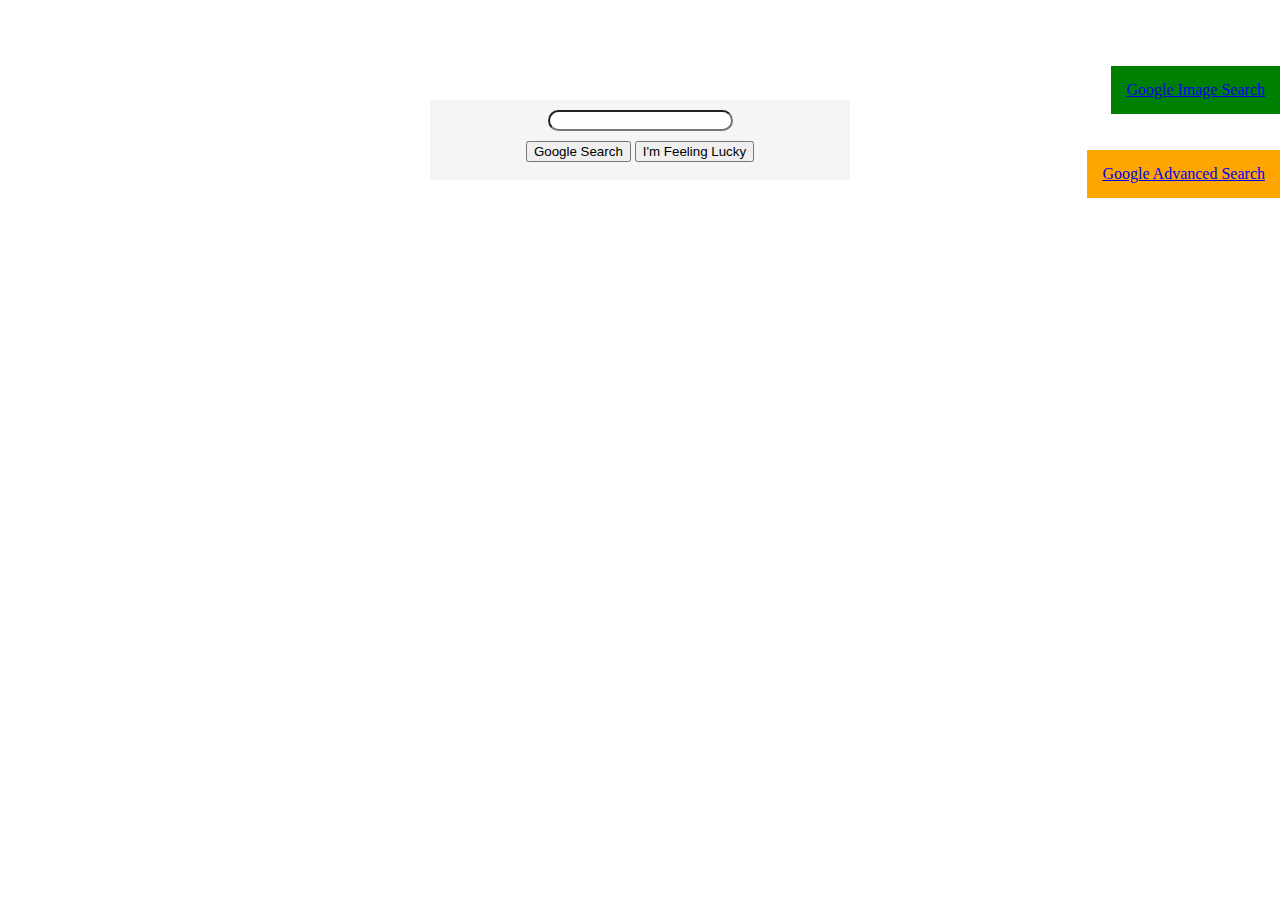
<file: project_1/index.html>
<!DOCTYPE html>
<html  lang="en">
    <head>
        <title>Search</title>
        <link rel="stylesheet" href ="styles.css">
    </head>
    <body>
        <p><a href="google_image.html"> Google Image Search</a></p>
        <p2><a href="google_adv_search.html"> Google Advanced Search</a></p2>
        <div>
        <form action = "https://google.com/search">
            <input id="search_box" type= "text" name="q"><br>
            <input type="submit" value = "Google Search">
            <input id="gbqfbb" value="I'm Feeling Lucky" aria-label="I'm Feeling Lucky" name="btnI" role="button" tabindex="0" type="submit" data-ved="0ahUKEwjd3anupPP2AhWndt8KHU6ZBRUQnRsIDg" style="visibility: inherit;">
        </form>
    </div>
    </body>

</html>
</file>
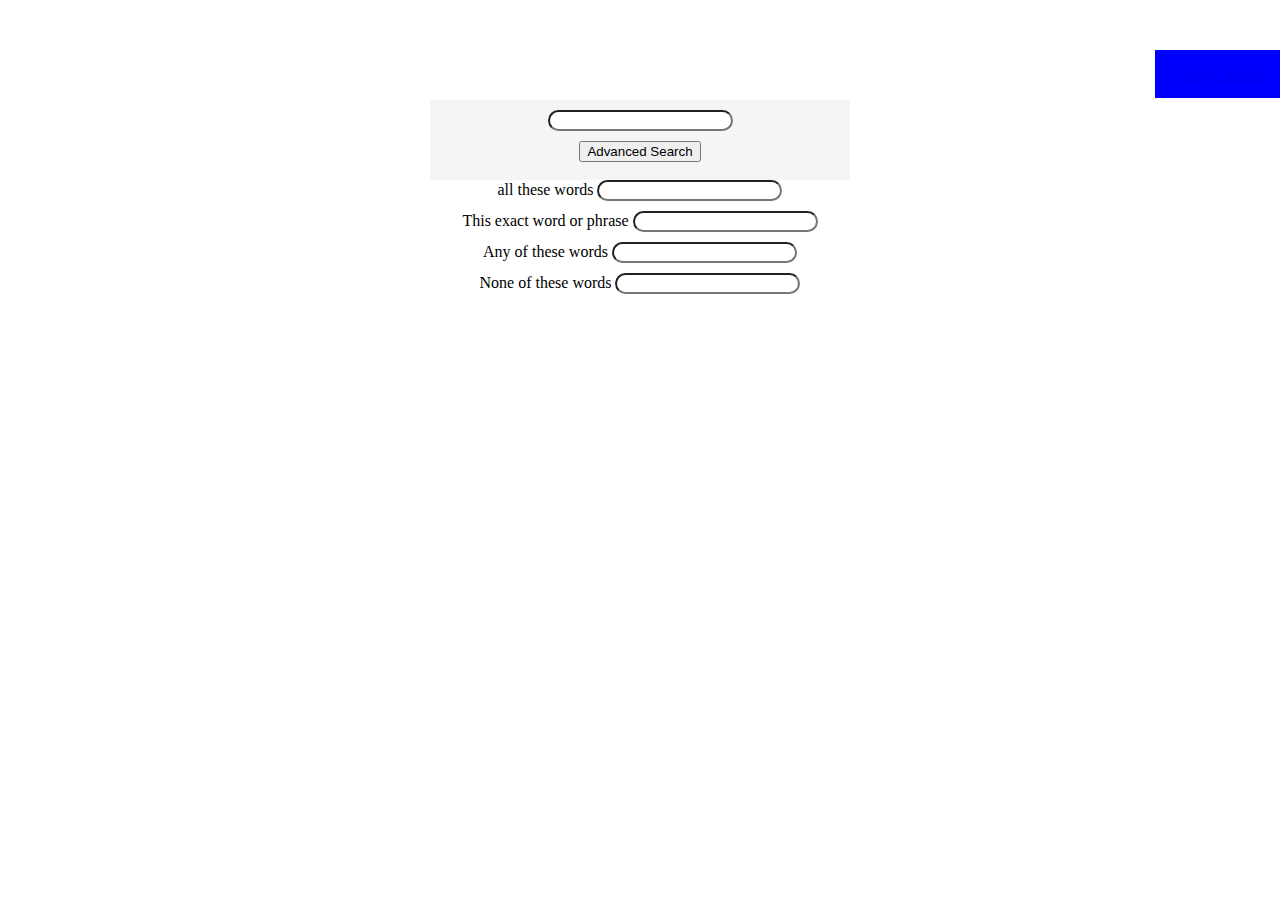
<file: project_1/google_adv_search.html>
<!DOCTYPE html>
<html  lang="en">
    <head>
        <title>Search</title>
        <link rel="stylesheet" href ="styles.css">
    </head>
    <body>
        <p3><a href="index.html"> Google Search</a></p3>
        <div>
        <form action = "https://google.com/search">
            <input id="search_box" type= "text" name="q"><br>
            <input type="submit" value = "Advanced Search"><br><br>
            <label for="search_box">all these words</label> <input id="search_box" type="text" name="as_q"><br>
            <label for="search_box">This exact word or phrase</label> <input id="search_box" type="text" name="as_epq"><br>
            <label for="search_box">Any of these words</label> <input id="search_box" type="text" name="as_oq"><br>
            <label for="search_box">None of these words</label> <input id="search_box" type="text" name="as_eq"><br>
            
        </form>
    </div>
    </body>

</html>
</file>
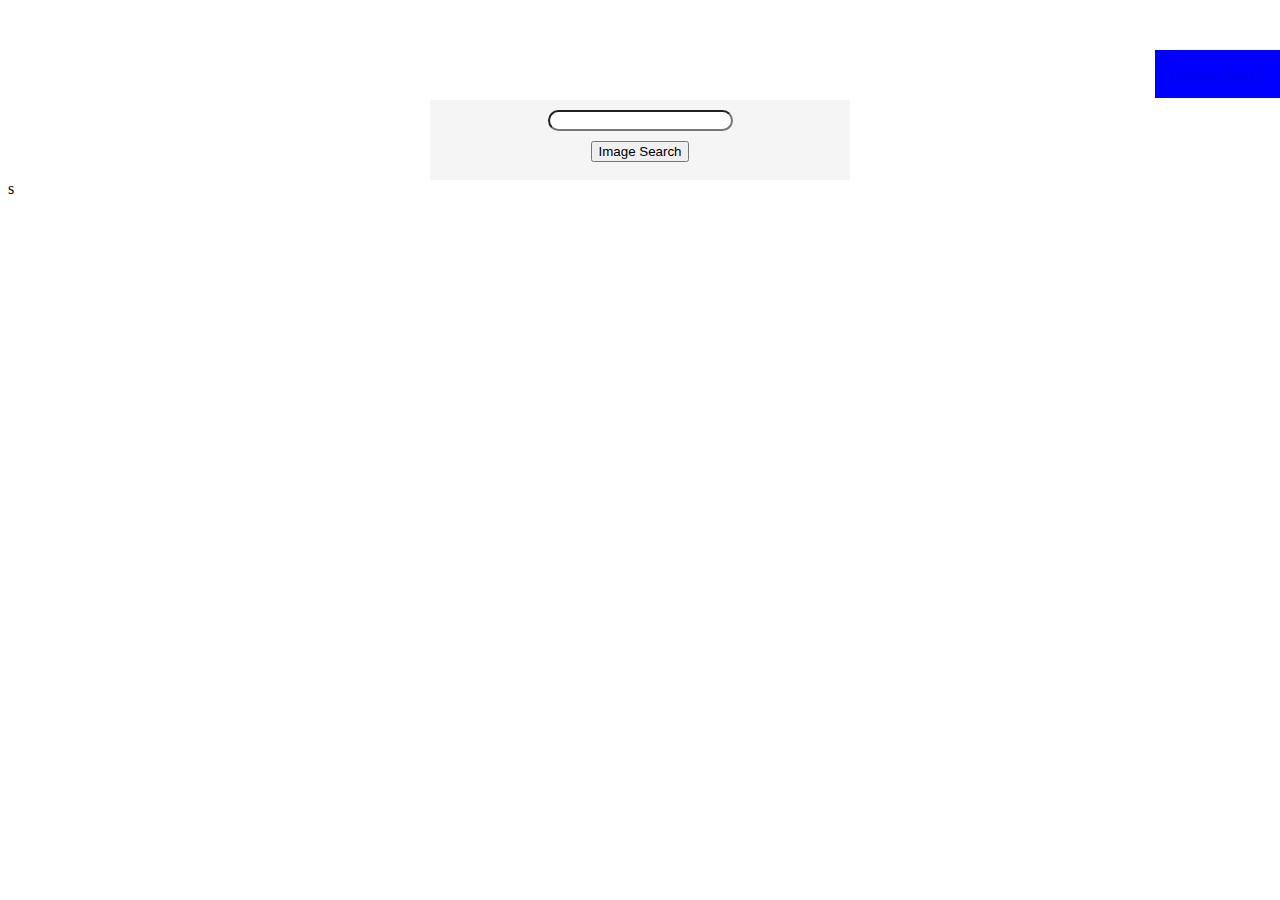
<file: project_1/google_image.html>
<!DOCTYPE html>
<html  lang="en">
    <head>
        <title>Search</title>
        <link rel="stylesheet" href ="styles.css">
    </head>
    <body>
        <p3><a href="index.html"> Google Search</a></p3>
        <div>
        <form action = "https://www.google.com/search">
            <input id="search_box" type= "text" name="q"><br>
            <input type="submit" value = "Image Search">
            <input type="hidden" id = "hl" name = "hl" value = "en-US">
            <input type="hidden" id = "source" name = "source" value = "lnms"> 
            <input type="hidden" id = "tbm" name = "tbm" value = "isch">
            <input type="hidden" id = "sa" name = "sa" value = "X">
        </form>
    </div>
    </body>s

</html>
</file>
<file: project_1/styles.css>
div {
  background-color: whitesmoke;
  width: 400px;
  height: 60px;
  margin: auto;
  padding: 10px;
  text-align: center;
  margin-top: 100px;
}
#search_box {
  border-radius: 25px;
  margin-bottom: 10px;
}
p {
  background-color: green;
  right: 0;
  position: absolute;
  padding: 15px;
  top: 50px;
}
p2 {
  background-color: orange;
  right: 0;
  position: absolute;
  padding: 15px;
  top: 150px;
}
p3 {
  background-color: blue;
  right: 0;
  position: absolute;
  padding: 15px;
  top: 50px;
}
</file>
